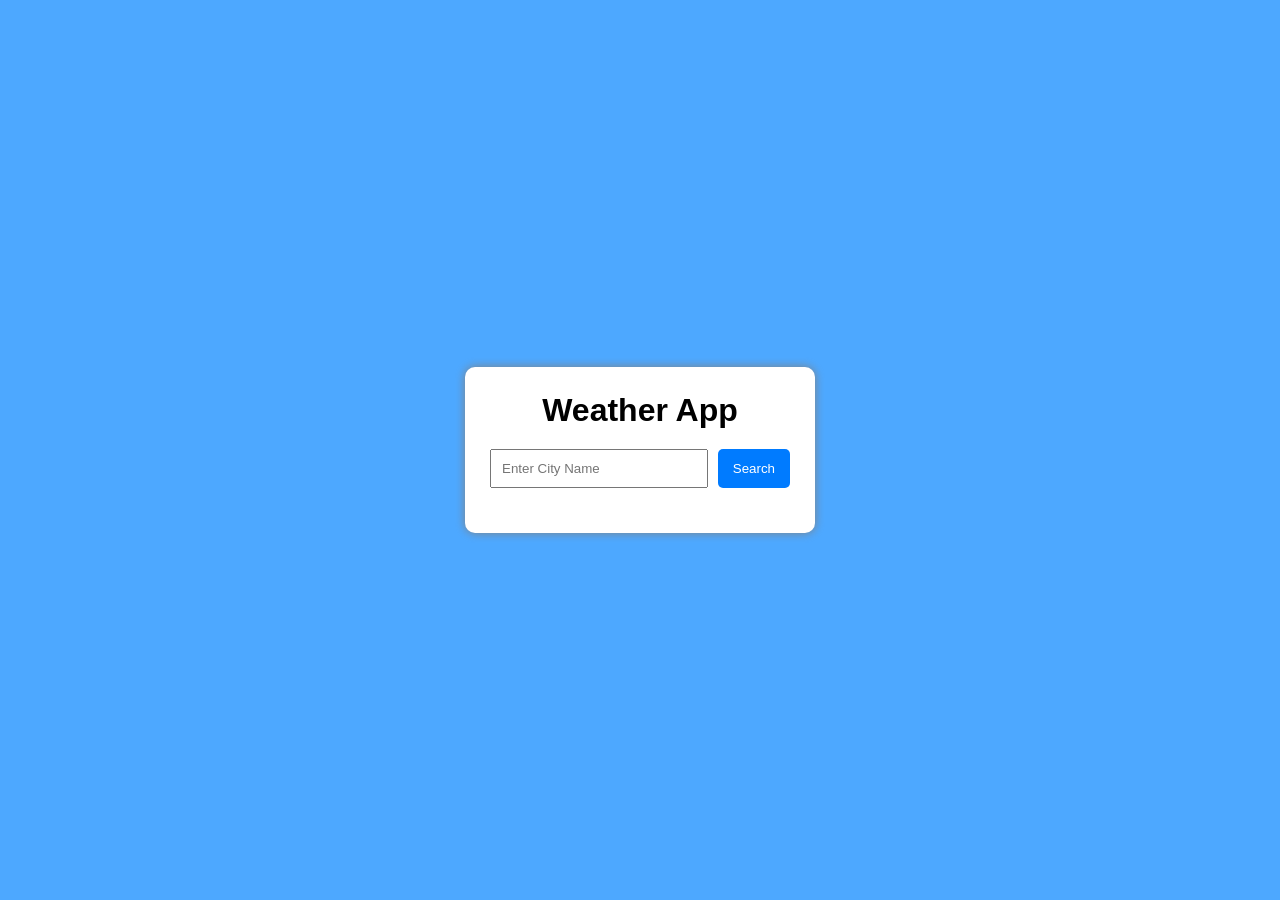
<file: weather app/index.html>
<!DOCTYPE html>
<html lang="en">

<head>
    <meta charset="UTF-8">
    <meta name="viewport" content="width=device-width, initial-scale=1.0">
    <title>Weather App</title>

    <link rel="stylesheet" href="style.css">
</head>

<body>

    <div class="container">

        <h1>Weather App</h1>

        <div class="search-box">

            <input
                type="text"
                id="city"
                placeholder="Enter City Name">

            <button id="searchBtn">
                Search
            </button>

        </div>

        <div id="weatherResult">

            <h2 id="cityName"></h2>

            <h3 id="temperature"></h3>

            <p id="condition"></p>

            <p id="humidity"></p>

            <p id="wind"></p>

            <p id="error"></p>

        </div>

    </div>

    <script type="module" src="script.js"></script>

</body>

</html>
</file>
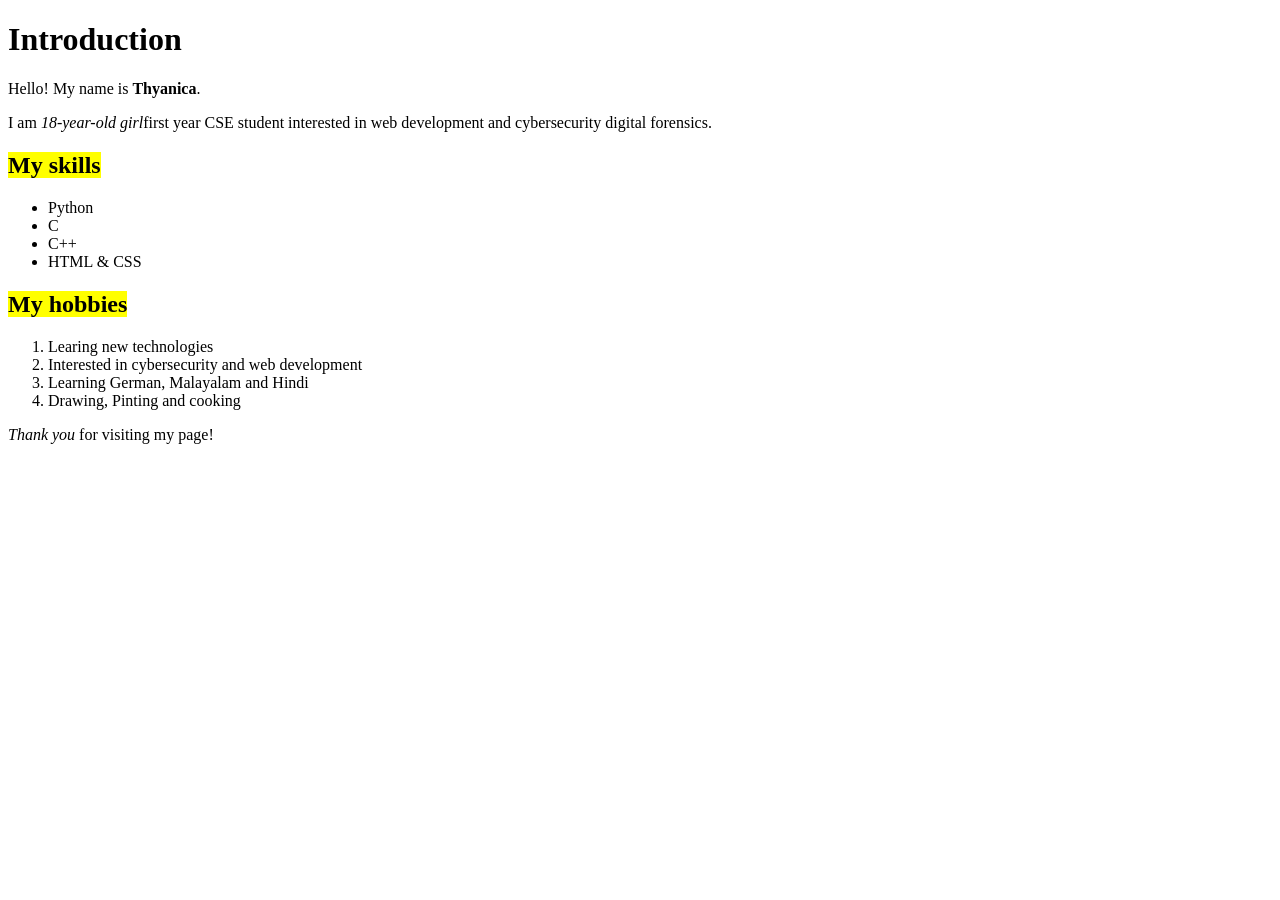
<file: intoduction.html>
<!DOCTYPE html>
<html lang="en">
<head>
    <meta charset="UTF-8">
    <meta http-equiv="X-UA-Compatible" content="IE=edge">
    <meta name="viewport" content="width=device-width, initial-scale=1.0">
    <title>Introduction</title>
</head>
<body>
    <h1>Introduction</h1>

    <p>Hello! My name is <strong>Thyanica</strong>.</p>
    <p>I am <em>18-year-old girl</em>first year CSE student interested in web development and cybersecurity digital forensics.</p>

    <h2><mark>My skills</mark></h2>
    <ul>
        <li>Python</li>
        <li>C</li>
        <li>C++</li>
        <li>HTML & CSS</li>
    </ul>
    <h2><mark>My hobbies</mark></h2>
    <ol>
        <li>Learing new technologies</li>
        <li>Interested in cybersecurity and web development</li>
        <li>Learning German, Malayalam and Hindi</li>
        <li>Drawing, Pinting and cooking</li>
    </ol>
    <p><em>Thank you</em> for visiting my page!</p>
</body>
</html>
</file>
<file: weather app/style.css>
*{
    margin:0;
    padding:0;
    box-sizing:border-box;
    font-family:Arial, Helvetica, sans-serif;
}

body{
    background:#4da8ff;
    display:flex;
    justify-content:center;
    align-items:center;
    height:100vh;
}

.container{

    width:350px;

    background:white;

    padding:25px;

    border-radius:10px;

    text-align:center;

    box-shadow:0 0 10px gray;
}

h1{
    margin-bottom:20px;
}

.search-box{

    display:flex;

    gap:10px;

    margin-bottom:20px;
}

input{

    flex:1;

    padding:10px;
}

button{

    padding:10px 15px;

    cursor:pointer;

    background:#007bff;

    color:white;

    border:none;

    border-radius:5px;
}

button:hover{

    background:#0056b3;
}

#weatherResult{

    margin-top:20px;
}

#error{

    color:red;

    margin-top:10px;
}
</file>
